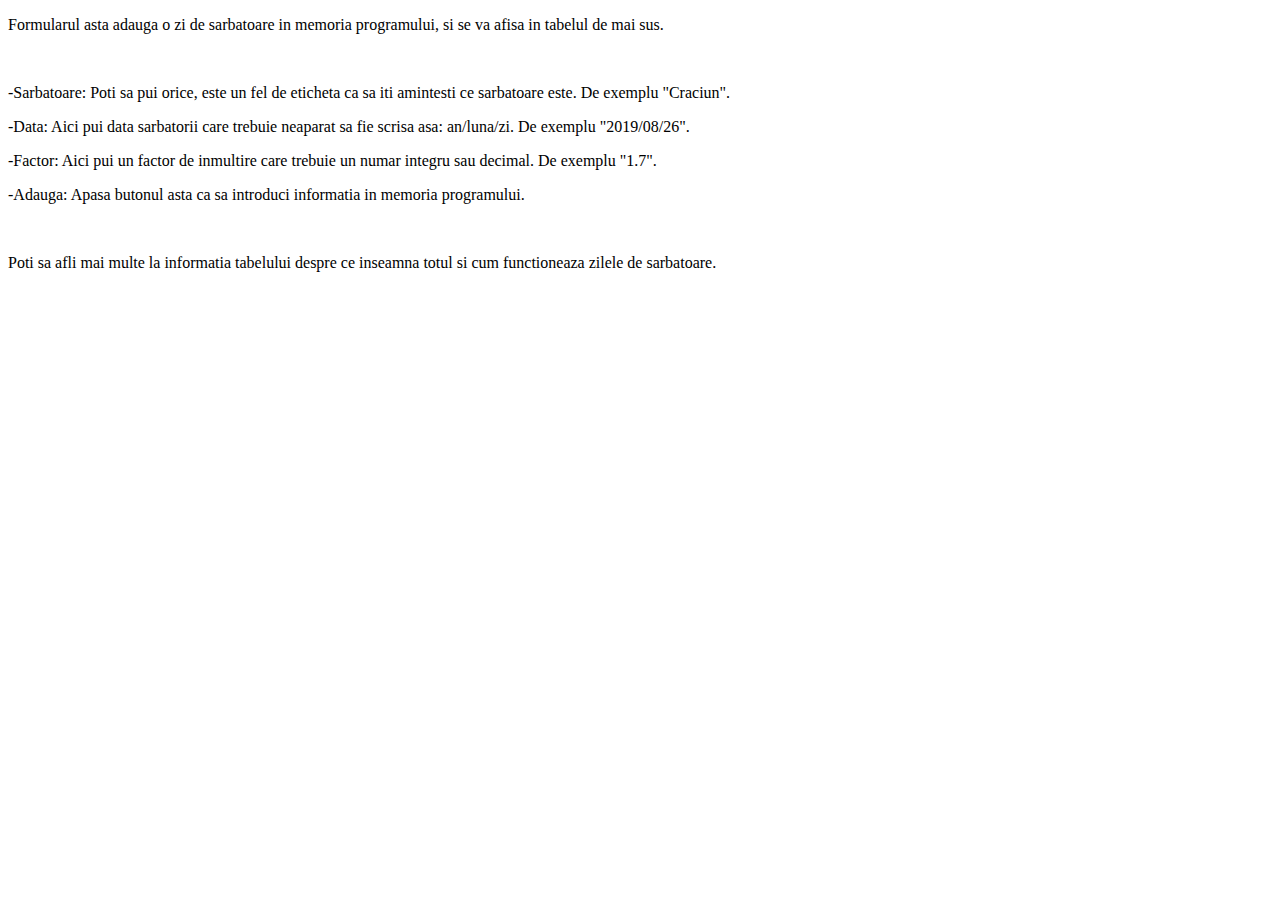
<file: templates/popups/adaugazidesarbatoare.html>
<!DOCTYPE HTML>
<html>
    <head>
        <title>Adauga Zi de Sarbatoare</title>
        <meta name="description" content="website description" />
        <meta name="keywords" content="website keywords, website keywords" />
        <meta http-equiv="content-type" content="text/html; charset=windows-1252" />
    </head>
    <body>
        <p>
            Formularul asta adauga o zi de sarbatoare in memoria programului, si se va afisa in
            tabelul de mai sus.
        </p><br>
        <p>
            -Sarbatoare: Poti sa pui orice, este un fel de eticheta ca sa iti amintesti ce sarbatoare este.
            De exemplu "Craciun".
        </p>
        <p>
            -Data: Aici pui data sarbatorii care trebuie neaparat sa fie scrisa asa: an/luna/zi. De exemplu
            "2019/08/26".
        </p>
        <p>
            -Factor: Aici pui un factor de inmultire care trebuie un numar integru sau decimal. De exemplu "1.7".
        </p>
        <p>
            -Adauga: Apasa butonul asta ca sa introduci informatia in memoria programului.
        </p><br>
        <p>
            Poti sa afli mai multe la informatia tabelului despre ce inseamna totul si cum functioneaza zilele 
            de sarbatoare.
        </p>
            

            
        
    </body>
    
</html>
</file>
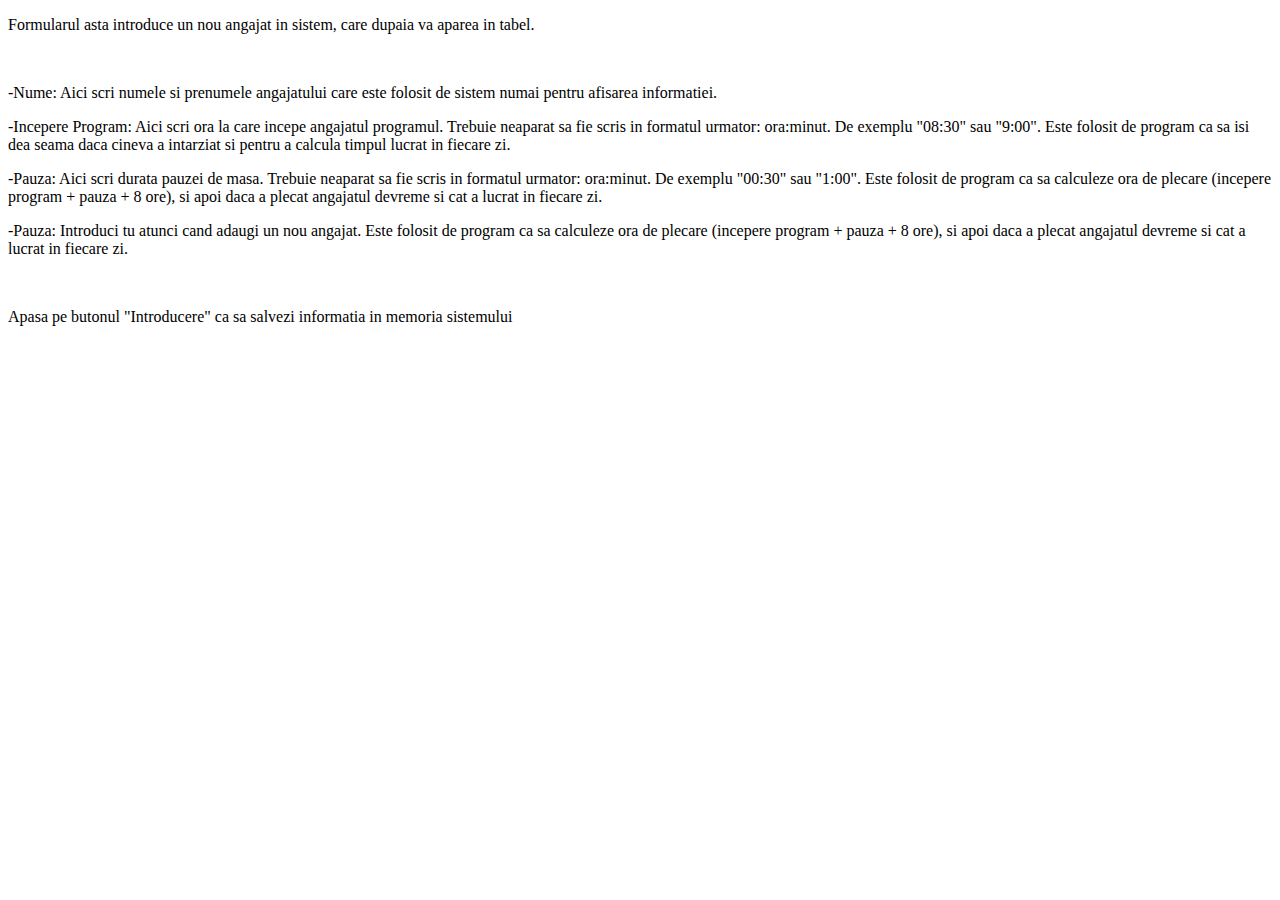
<file: templates/popups/introduceunnouangajat.html>
<!DOCTYPE HTML>
<html>
    <head>
        <title>Introduce un Nou Angajat</title>
        <meta name="description" content="website description" />
        <meta name="keywords" content="website keywords, website keywords" />
        <meta http-equiv="content-type" content="text/html; charset=windows-1252" />
    </head>
    <body>
        <p>
            Formularul asta introduce un nou angajat in sistem, care dupaia va aparea in tabel.
        </p><br>
        <p>
            -Nume: Aici scri numele si prenumele angajatului care este folosit de sistem numai 
            pentru afisarea informatiei. 
        </p>
        <p>
            -Incepere Program: Aici scri ora la care incepe angajatul programul. Trebuie neaparat sa fie scris
            in formatul urmator: ora:minut. De exemplu "08:30" sau "9:00". Este folosit de program ca sa isi
            dea seama daca cineva a intarziat si pentru a calcula timpul lucrat in fiecare zi.
        </p>
        <p>
            -Pauza: Aici scri durata pauzei de masa. Trebuie neaparat sa fie scris in formatul 
            urmator: ora:minut. De exemplu "00:30" sau "1:00". Este folosit de program ca sa calculeze ora 
            de plecare (incepere program + pauza + 8 ore), si apoi daca a plecat angajatul devreme si cat a 
            lucrat in fiecare zi.
        </p>
        <p>
            -Pauza: Introduci tu atunci cand adaugi un nou angajat. Este folosit de program ca sa calculeze ora 
            de plecare (incepere program + pauza + 8 ore), si apoi daca a plecat angajatul devreme si cat a 
            lucrat in fiecare zi.
        </p><br>
        <p>
            Apasa pe butonul "Introducere" ca sa salvezi informatia in memoria sistemului
        </p>
            
    </body>
    
</html>
</file>
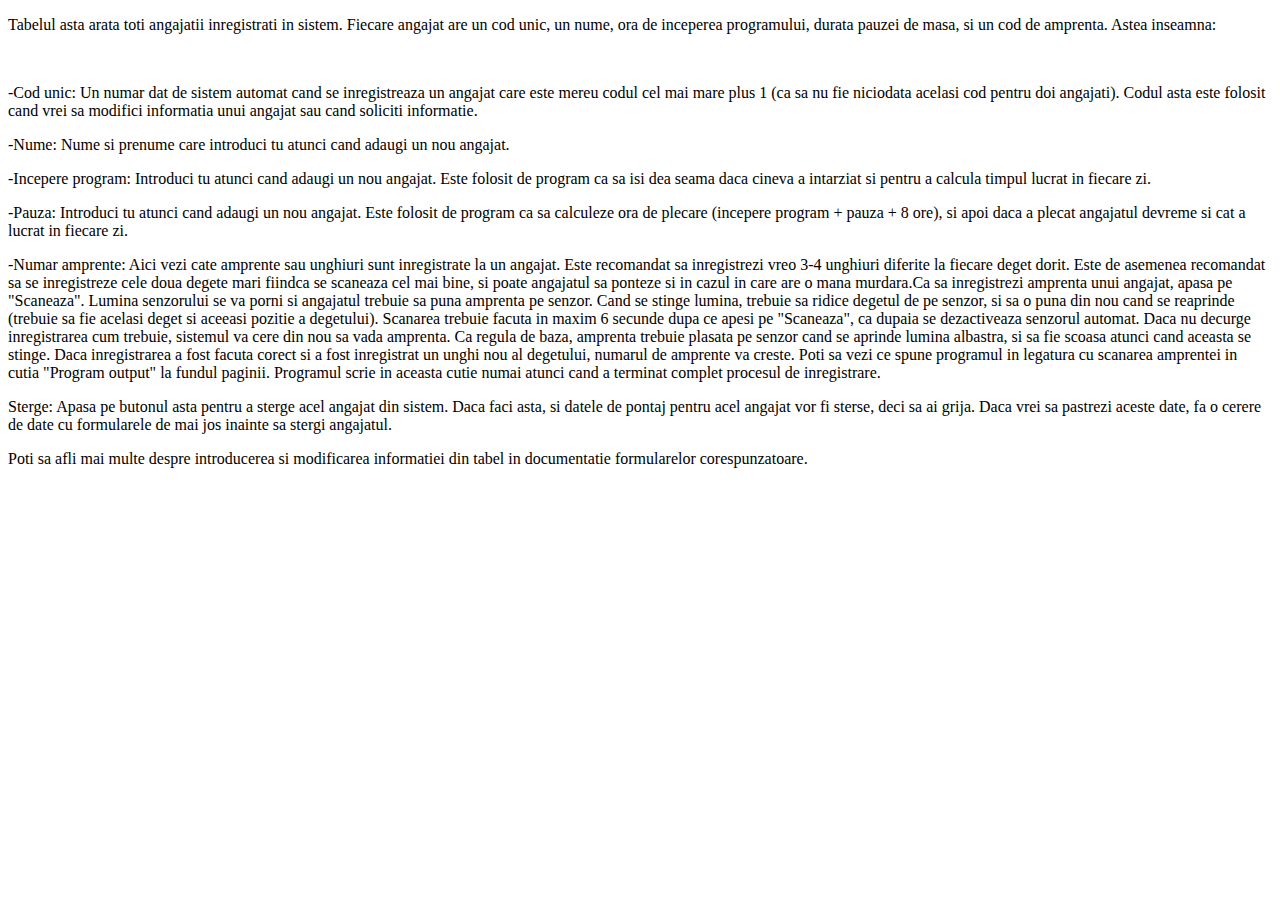
<file: templates/popups/listadeangajati.html>
<!DOCTYPE HTML>
<html>
    <head>
        <title>Lista de Angajati</title>
        <meta name="description" content="website description" />
        <meta name="keywords" content="website keywords, website keywords" />
        <meta http-equiv="content-type" content="text/html; charset=windows-1252" />
    </head>
    <body>
        <p>
            Tabelul asta arata toti angajatii inregistrati in sistem. Fiecare angajat are un cod unic, un nume,
            ora de inceperea programului, durata pauzei de masa, si un cod de amprenta. Astea inseamna:
        </p><br>
        <p>
            -Cod unic: Un numar dat de sistem automat cand se inregistreaza un angajat care este mereu codul
            cel mai mare plus 1 (ca sa nu fie niciodata acelasi cod pentru doi angajati). Codul asta este 
            folosit cand vrei sa modifici informatia unui angajat sau cand soliciti informatie.
        </p>
        <p>
            -Nume: Nume si prenume care introduci tu atunci cand adaugi un nou angajat.
        </p>
        <p>
            -Incepere program: Introduci tu atunci cand adaugi un nou angajat. Este folosit de program ca sa isi
            dea seama daca cineva a intarziat si pentru a calcula timpul lucrat in fiecare zi.
        </p>
        <p>
            -Pauza: Introduci tu atunci cand adaugi un nou angajat. Este folosit de program ca sa calculeze ora 
            de plecare (incepere program + pauza + 8 ore), si apoi daca a plecat angajatul devreme si cat a 
            lucrat in fiecare zi.
        </p>
        <p>
            -Numar amprente: Aici vezi cate amprente sau unghiuri sunt inregistrate la un angajat. Este 
            recomandat sa inregistrezi vreo 3-4 unghiuri diferite la fiecare deget dorit. Este de asemenea
            recomandat sa se inregistreze cele doua degete mari fiindca se scaneaza cel mai bine, si poate
            angajatul sa ponteze si in cazul in care are o mana murdara.Ca sa inregistrezi
            amprenta unui angajat, apasa pe "Scaneaza". Lumina senzorului se va porni si angajatul trebuie sa
            puna amprenta pe senzor. Cand se stinge lumina, trebuie sa ridice degetul de pe senzor, si sa o 
            puna din nou cand se reaprinde (trebuie sa fie acelasi deget si aceeasi pozitie a degetului).
            Scanarea trebuie facuta in maxim 6 secunde dupa ce apesi pe "Scaneaza", ca dupaia se dezactiveaza
            senzorul automat. Daca nu decurge inregistrarea cum trebuie, sistemul va cere din nou sa vada amprenta.
            Ca regula de baza, amprenta trebuie plasata pe senzor cand se aprinde lumina albastra, si sa fie
            scoasa atunci cand aceasta se stinge. Daca inregistrarea a fost facuta corect si a fost inregistrat 
            un unghi nou al degetului, numarul de amprente va creste. Poti sa vezi ce spune
            programul in legatura cu scanarea amprentei in cutia "Program output" la fundul paginii. Programul
            scrie in aceasta cutie numai atunci cand a terminat complet procesul de inregistrare.
        </p>
        <p>
            Sterge: Apasa pe butonul asta pentru a sterge acel angajat din sistem. Daca faci asta, si datele de
            pontaj pentru acel angajat vor fi sterse, deci sa ai grija. Daca vrei sa pastrezi aceste date,
            fa o cerere de date cu formularele de mai jos inainte sa stergi angajatul.
        </p>
        <p>
            Poti sa afli mai multe despre introducerea si modificarea informatiei din tabel in documentatie
            formularelor corespunzatoare.
        </p>
            

            
        
    </body>
    
</html>
</file>
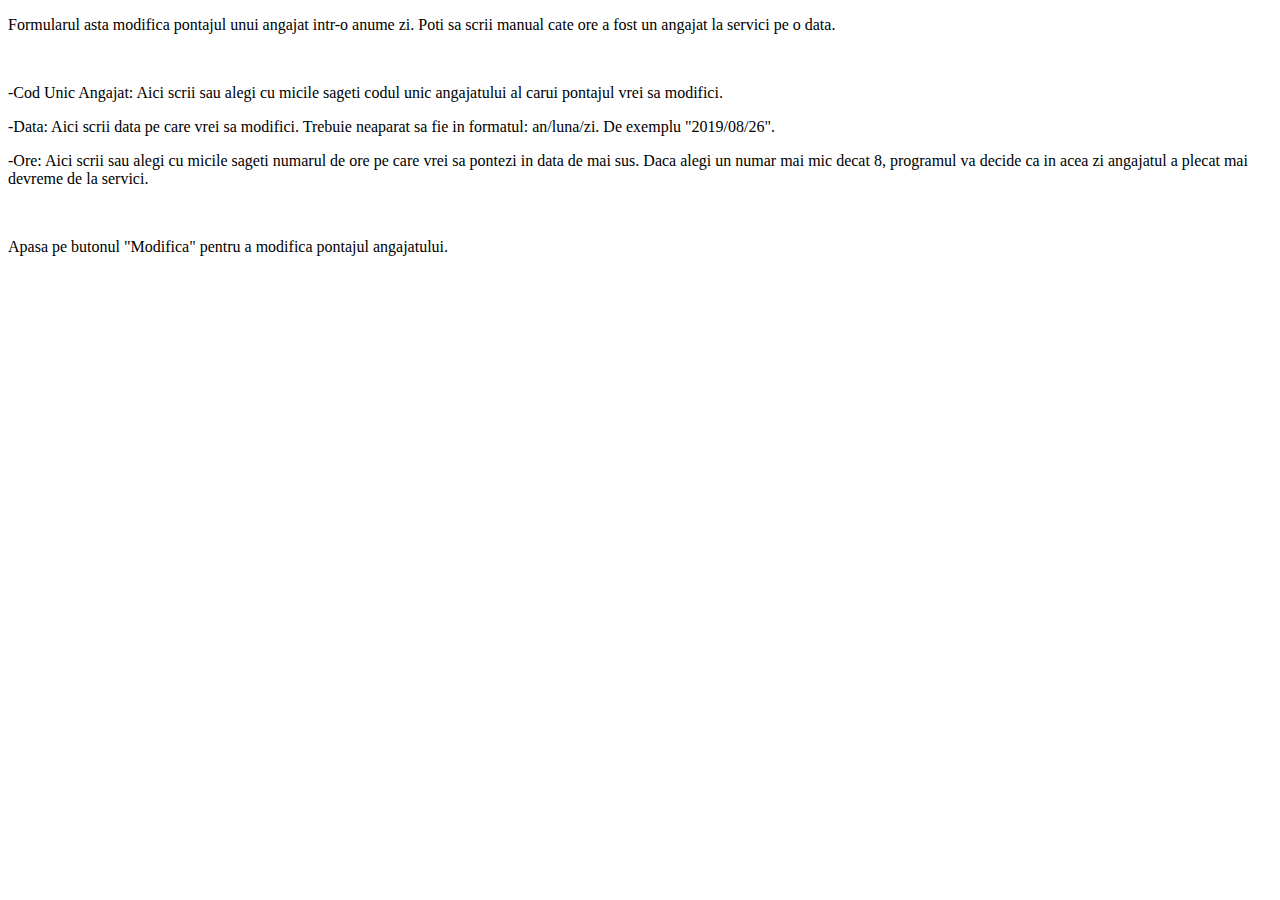
<file: templates/popups/modificarepontaj.html>
<!DOCTYPE HTML>
<html>
    <head>
        <title>Modificare Pontaj</title>
        <meta name="description" content="website description" />
        <meta name="keywords" content="website keywords, website keywords" />
        <meta http-equiv="content-type" content="text/html; charset=windows-1252" />
    </head>
    <body>
        <p>
            Formularul asta modifica pontajul unui angajat intr-o anume zi. Poti sa scrii manual cate ore
            a fost un angajat la servici pe o data. 
        </p><br>
        <p>
            -Cod Unic Angajat: Aici scrii sau alegi cu micile sageti codul unic angajatului al carui pontajul
            vrei sa modifici.
        </p>
        <p>
            -Data: Aici scrii data pe care vrei sa modifici. Trebuie neaparat sa fie in formatul: an/luna/zi. 
            De exemplu "2019/08/26".
        </p>
        <p>
            -Ore: Aici scrii sau alegi cu micile sageti numarul de ore pe care vrei sa pontezi in data de mai sus.
            Daca alegi un numar mai mic decat 8, programul va decide ca in acea zi angajatul a plecat mai devreme
            de la servici.
        </p><br>
        <p>
            Apasa pe butonul "Modifica" pentru a modifica pontajul angajatului.
        </p>
            
    </body>
    
</html>
</file>
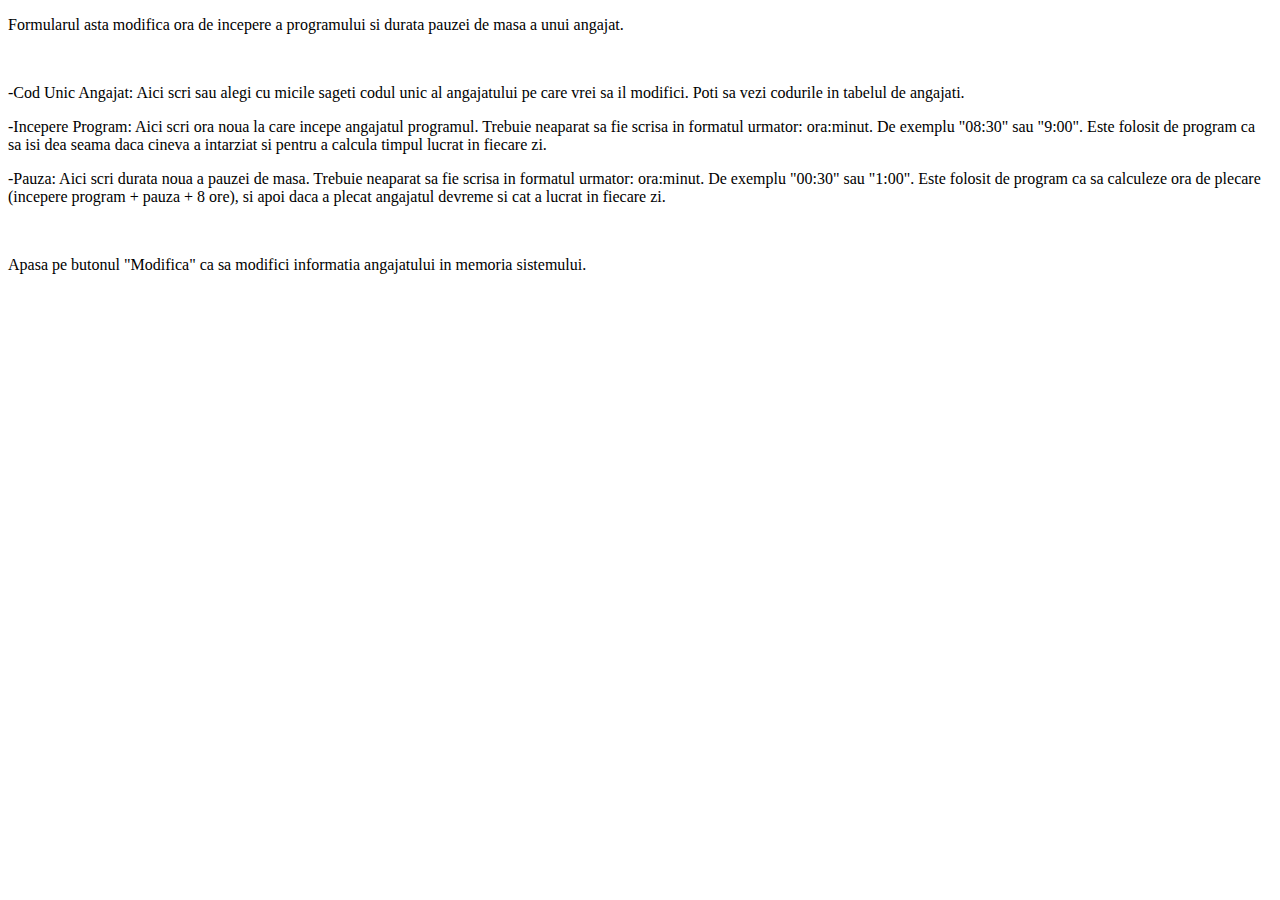
<file: templates/popups/modificaunangajat.html>
<!DOCTYPE HTML>
<html>
    <head>
        <title>Modifica un Angajat</title>
        <meta name="description" content="website description" />
        <meta name="keywords" content="website keywords, website keywords" />
        <meta http-equiv="content-type" content="text/html; charset=windows-1252" />
    </head>
    <body>
        <p>
            Formularul asta modifica ora de incepere a programului si durata pauzei de masa a unui angajat.
        </p><br>
        <p>
            -Cod Unic Angajat: Aici scri sau alegi cu micile sageti codul unic al angajatului pe care
            vrei sa il modifici. Poti sa vezi codurile in tabelul de angajati.
        </p>
        <p>
            -Incepere Program: Aici scri ora noua la care incepe angajatul programul. Trebuie neaparat sa fie scrisa
            in formatul urmator: ora:minut. De exemplu "08:30" sau "9:00". Este folosit de program ca sa isi
            dea seama daca cineva a intarziat si pentru a calcula timpul lucrat in fiecare zi.
        </p>
        <p>
            -Pauza: Aici scri durata noua a pauzei de masa. Trebuie neaparat sa fie scrisa in formatul 
            urmator: ora:minut. De exemplu "00:30" sau "1:00". Este folosit de program ca sa calculeze ora 
            de plecare (incepere program + pauza + 8 ore), si apoi daca a plecat angajatul devreme si cat a 
            lucrat in fiecare zi.
        </p><br>
        <p>
            Apasa pe butonul "Modifica" ca sa modifici informatia angajatului in memoria sistemului.
        </p>
            
    </body>
    
</html>
</file>
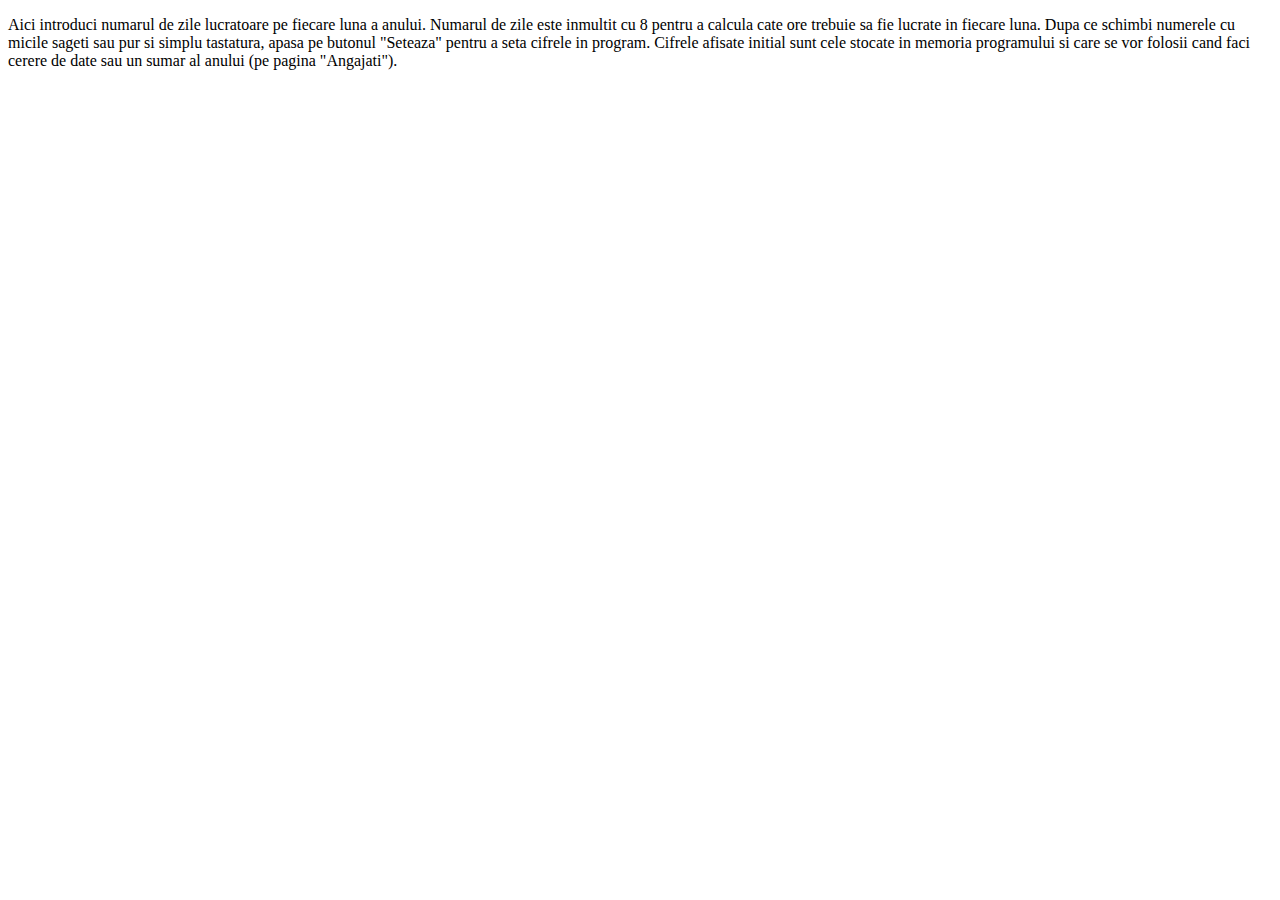
<file: templates/popups/numardezilelucratoare.html>
<!DOCTYPE HTML>
<html>
    <head>
        <title>Numar de Zile Lucratoare</title>
        <meta name="description" content="website description" />
        <meta name="keywords" content="website keywords, website keywords" />
        <meta http-equiv="content-type" content="text/html; charset=windows-1252" />
    </head>
    <body>
        <p>
            Aici introduci numarul de zile lucratoare pe fiecare luna a anului. Numarul de zile este inmultit cu 8 
            pentru a calcula cate ore trebuie sa fie lucrate in fiecare luna. Dupa ce schimbi numerele cu micile 
            sageti sau pur si simplu tastatura, apasa pe butonul "Seteaza" pentru a seta cifrele in program. 
            Cifrele afisate initial sunt cele stocate in memoria programului si care se vor folosii cand faci
            cerere de date sau un sumar al anului (pe pagina "Angajati").
        </p>
    </body>
    
</html>
</file>
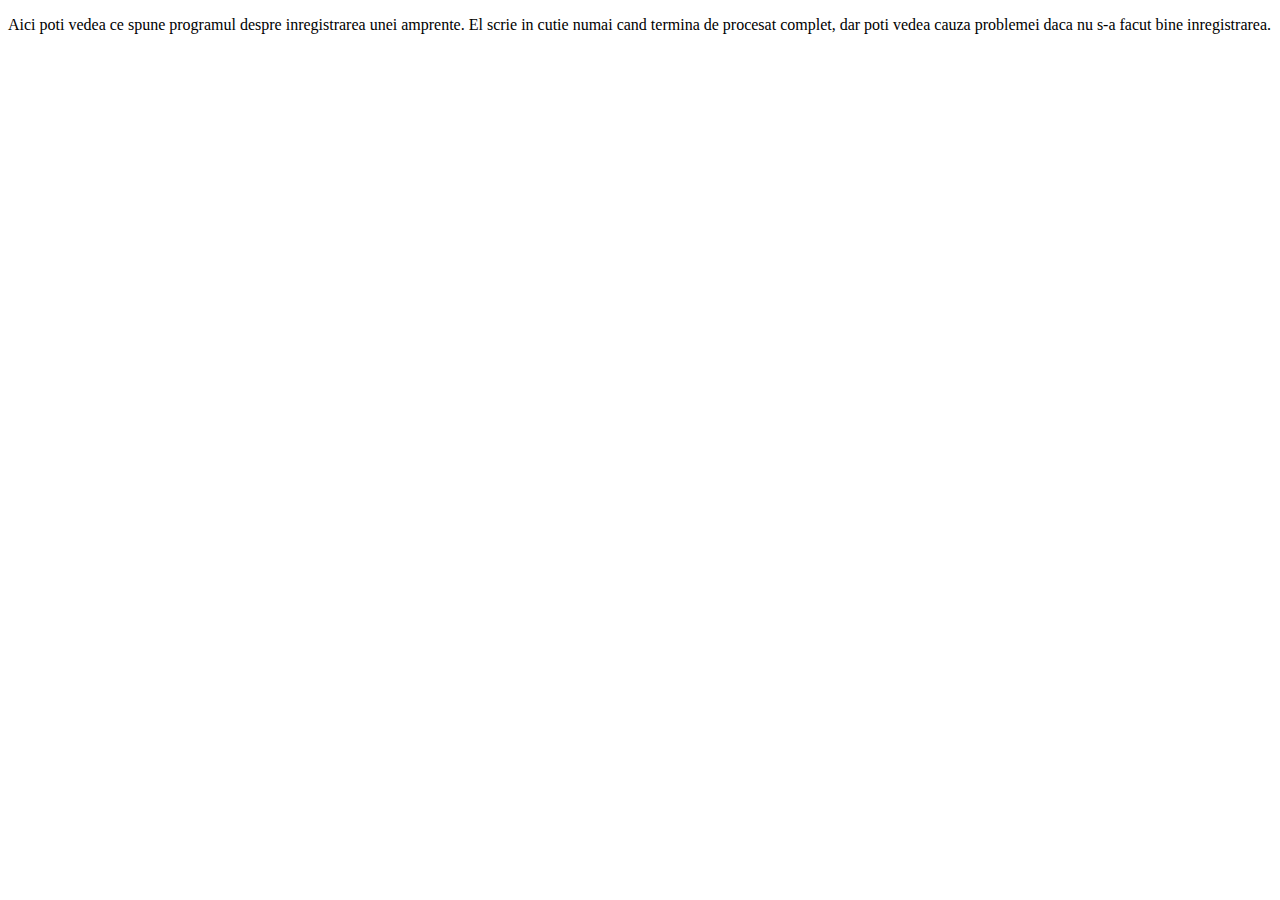
<file: templates/popups/programoutput.html>
<!DOCTYPE HTML>
<html>
    <head>
        <title>Program Output</title>
        <meta name="description" content="website description" />
        <meta name="keywords" content="website keywords, website keywords" />
        <meta http-equiv="content-type" content="text/html; charset=windows-1252" />
    </head>
    <body>
        <p>
            Aici poti vedea ce spune programul despre inregistrarea unei amprente. El scrie in cutie numai
            cand termina de procesat complet, dar poti vedea cauza problemei daca nu s-a facut bine
            inregistrarea.
        </p>
            
    </body>
    
</html>
</file>
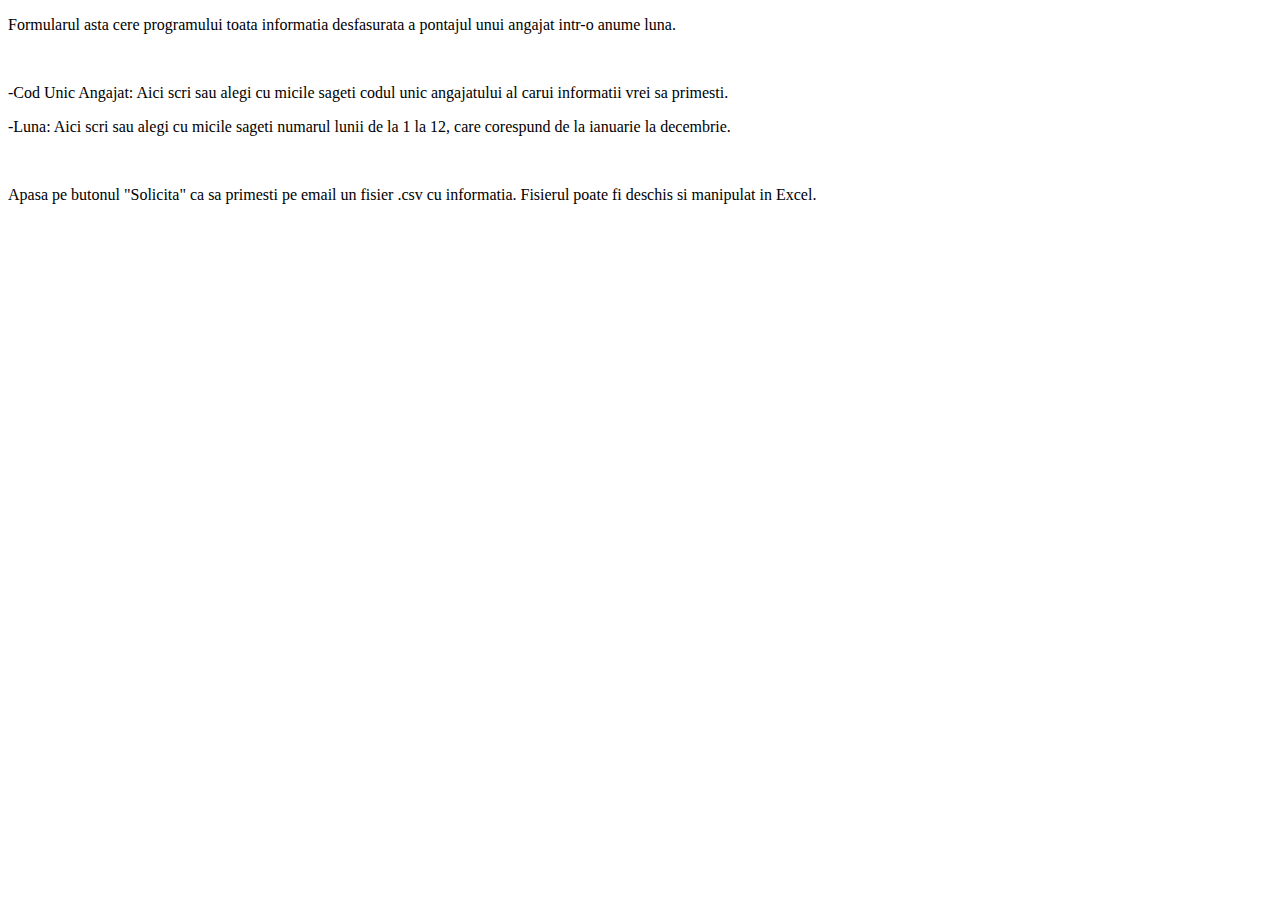
<file: templates/popups/solicitaredate.html>
<!DOCTYPE HTML>
<html>
    <head>
        <title>Solicitare Date</title>
        <meta name="description" content="website description" />
        <meta name="keywords" content="website keywords, website keywords" />
        <meta http-equiv="content-type" content="text/html; charset=windows-1252" />
    </head>
    <body>
        <p>
            Formularul asta cere programului toata informatia desfasurata a pontajul unui angajat
            intr-o anume luna.
        </p><br>
        <p>
            -Cod Unic Angajat: Aici scri sau alegi cu micile sageti codul unic angajatului al carui informatii
            vrei sa primesti.
        </p>
        <p>
            -Luna: Aici scri sau alegi cu micile sageti numarul lunii de la 1 la 12, care corespund de la ianuarie
            la decembrie. 
        </p><br>
        <p>
            Apasa pe butonul "Solicita" ca sa primesti pe email un fisier .csv cu informatia. Fisierul poate fi
            deschis si manipulat in Excel.
        </p>
            
    </body>
    
</html>
</file>
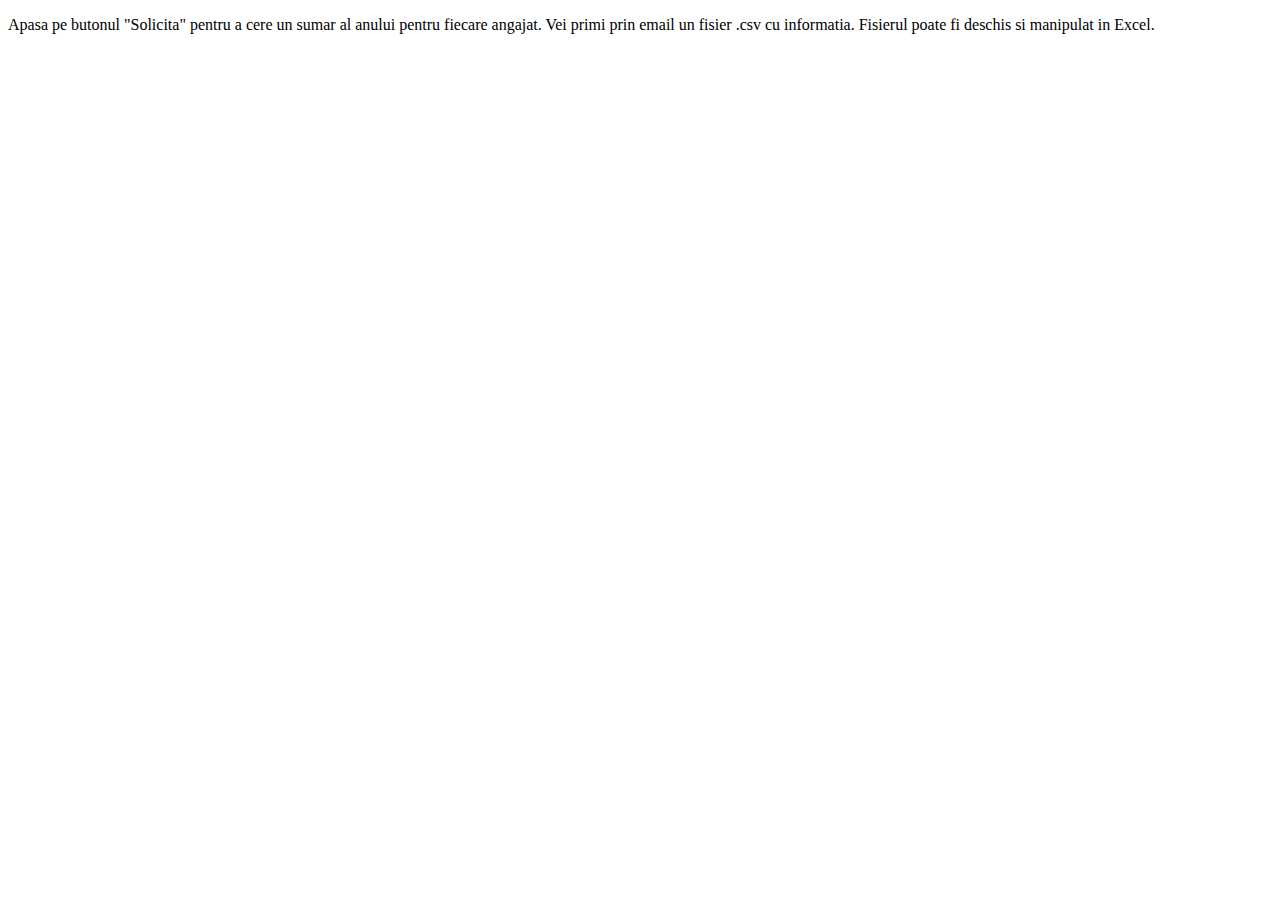
<file: templates/popups/solicitaresumar.html>
<!DOCTYPE HTML>
<html>
    <head>
        <title>Solicitare Sumar</title>
        <meta name="description" content="website description" />
        <meta name="keywords" content="website keywords, website keywords" />
        <meta http-equiv="content-type" content="text/html; charset=windows-1252" />
    </head>
    <body>
        <p>
            Apasa pe butonul "Solicita" pentru a cere un sumar al anului pentru fiecare angajat. Vei primi
            prin email un fisier .csv cu informatia. Fisierul poate fi deschis si manipulat in Excel.
        </p>
            
    </body>
    
</html>
</file>
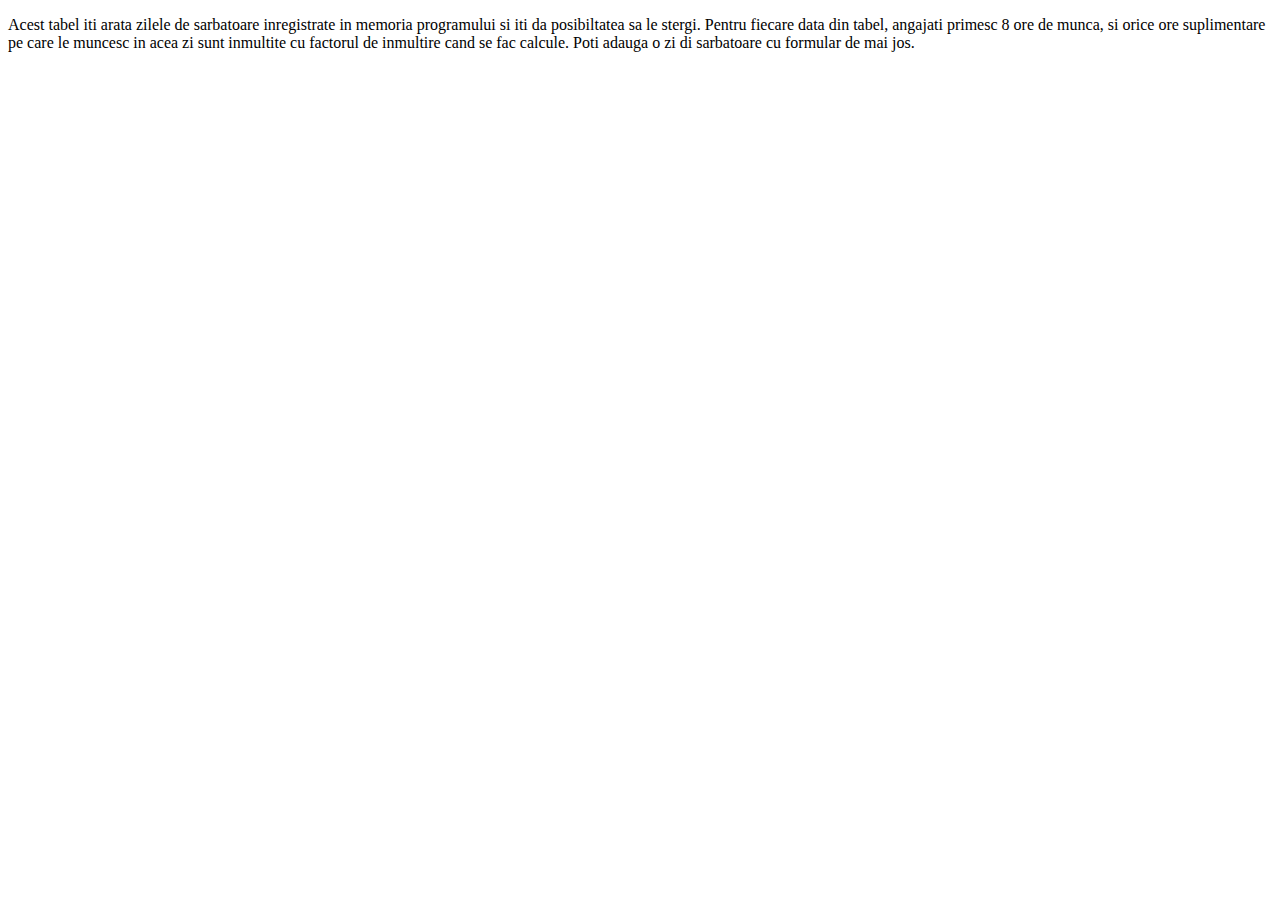
<file: templates/popups/ziledesarbatoare.html>
<!DOCTYPE HTML>
<html>
    <head>
        <title>Zile de Sarbatoare</title>
        <meta name="description" content="website description" />
        <meta name="keywords" content="website keywords, website keywords" />
        <meta http-equiv="content-type" content="text/html; charset=windows-1252" />
    </head>
    <body>
        <p>
            Acest tabel iti arata zilele de sarbatoare inregistrate in memoria programului si
            iti da posibiltatea sa le stergi. Pentru fiecare data din tabel, angajati primesc 8
            ore de munca, si orice ore suplimentare pe care le muncesc in acea zi sunt inmultite cu
            factorul de inmultire cand se fac calcule. Poti adauga o zi di sarbatoare cu formular de
            mai jos.
        </p>
    </body>
    
</html>
</file>
